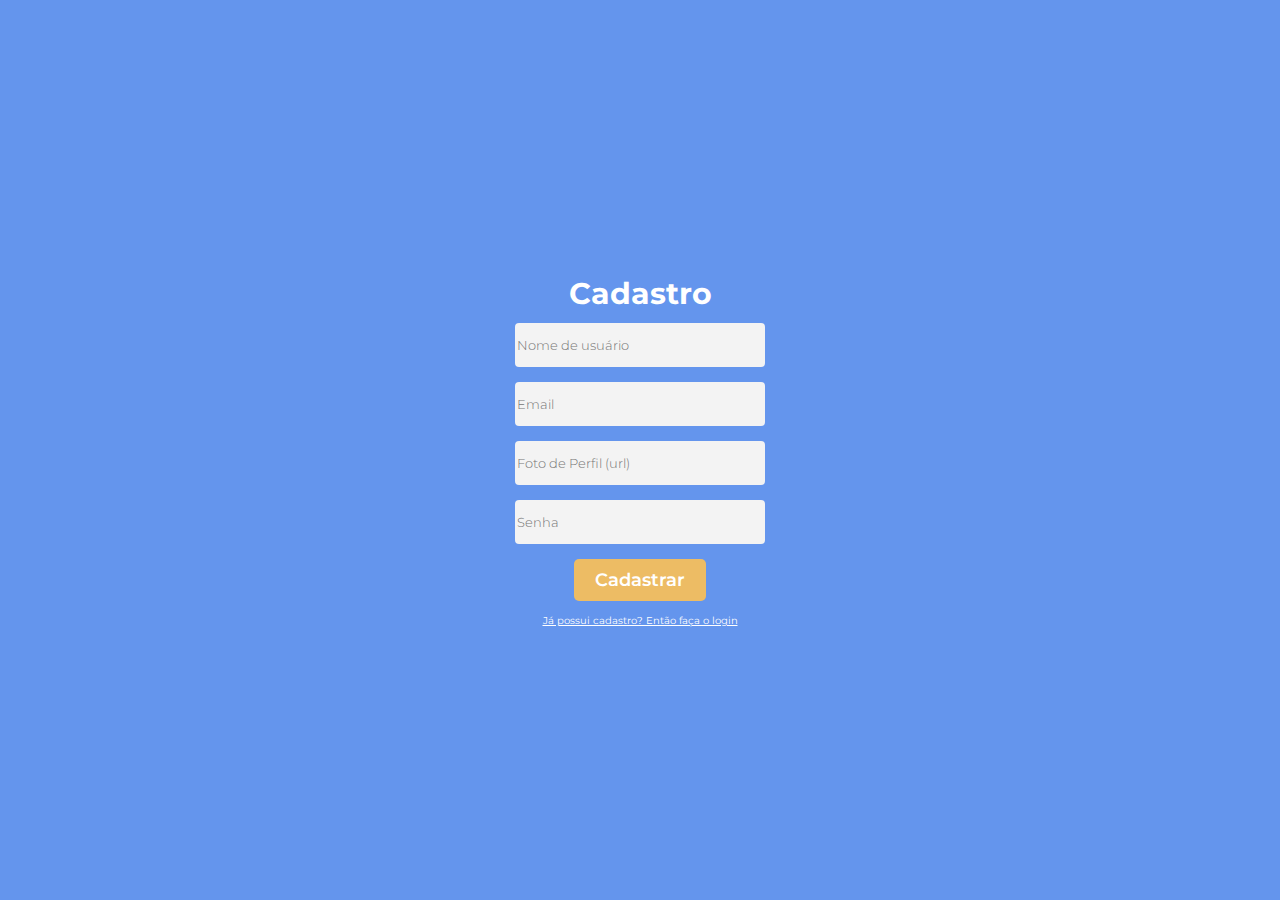
<file: cadastro.html>
<!DOCTYPE html>
<html lang="en">
  <head>
    <meta charset="UTF-8" />
    <meta http-equiv="X-UA-Compatible" content="IE=edge" />
    <meta name="viewport" content="width=device-width, initial-scale=1.0" />
    <link rel="preconnect" href="https://fonts.googleapis.com" />
    <link rel="preconnect" href="https://fonts.gstatic.com" crossorigin />
    <link
      href="https://fonts.googleapis.com/css2?family=Montserrat:ital,wght@0,100;0,200;0,300;0,400;0,500;0,600;0,700;0,800;0,900;1,100;1,200;1,300;1,400;1,500;1,600;1,700;1,800;1,900&display=swap"
      rel="stylesheet"
    />
    <link rel="stylesheet" href="./src/styles/reset.css" />
    <link rel="stylesheet" href="./src/styles/cadastrologin.css" />
    <title>Entrega - Blog</title>
  </head>
  <body>
    <section id="sectionCadastro">
      <form id="formCadastro">
        <h1>Cadastro</h1>
        <input
          type="text"
          name="username"
          id="usuarioCadastro"
          placeholder="Nome de usuário"
        />
        <input
          type="email"
          name="email"
          id="emailCadastro"
          placeholder="Email"
        />
        <input
          type="url"
          name="avatarUrl"
          id="fotoCadastro"
          placeholder="Foto de Perfil (url)"
        />
        <input
          type="password"
          name="password"
          id="senhaCadastro"
          placeholder="Senha"
        />
        <button type="submit">Cadastrar</button>
        <a href="./pages/login.html">Já possui cadastro? Então faça o login</a>
      </form>
    </section>

    <div id="modalContainerSucesso" class="modal-container">
      <div class="modalSucesso">
        <p class="textoModal">Cadastro realizado com Sucesso!</p>
        <p class="textoModal">
          Direcionando para a tela de Login em 5 segundos.
        </p>
        <p class="textoModal">
          Se não for automaticamente,
          <a class="cliqueAqui" href="./pages/login.html">clique aqui</a>
        </p>
      </div>
    </div>

    <div id="modalContainerFracasso" class="modal-container">
      <div class="modalFracasso">
        <p class="textoModal">Cadastro não realizado</p>
        <p class="textoModal">
          Usuário já existente ou dados faltando no cadastro
        </p>
        <p class="textoModal">Retornando ao cadastro</p>
      </div>
    </div>

    <script type="module" src="./src/js/Usuarios.js"></script>
    <script type="module" src="./src/js/cadastro.js"></script>
  </body>
</html>
</file>
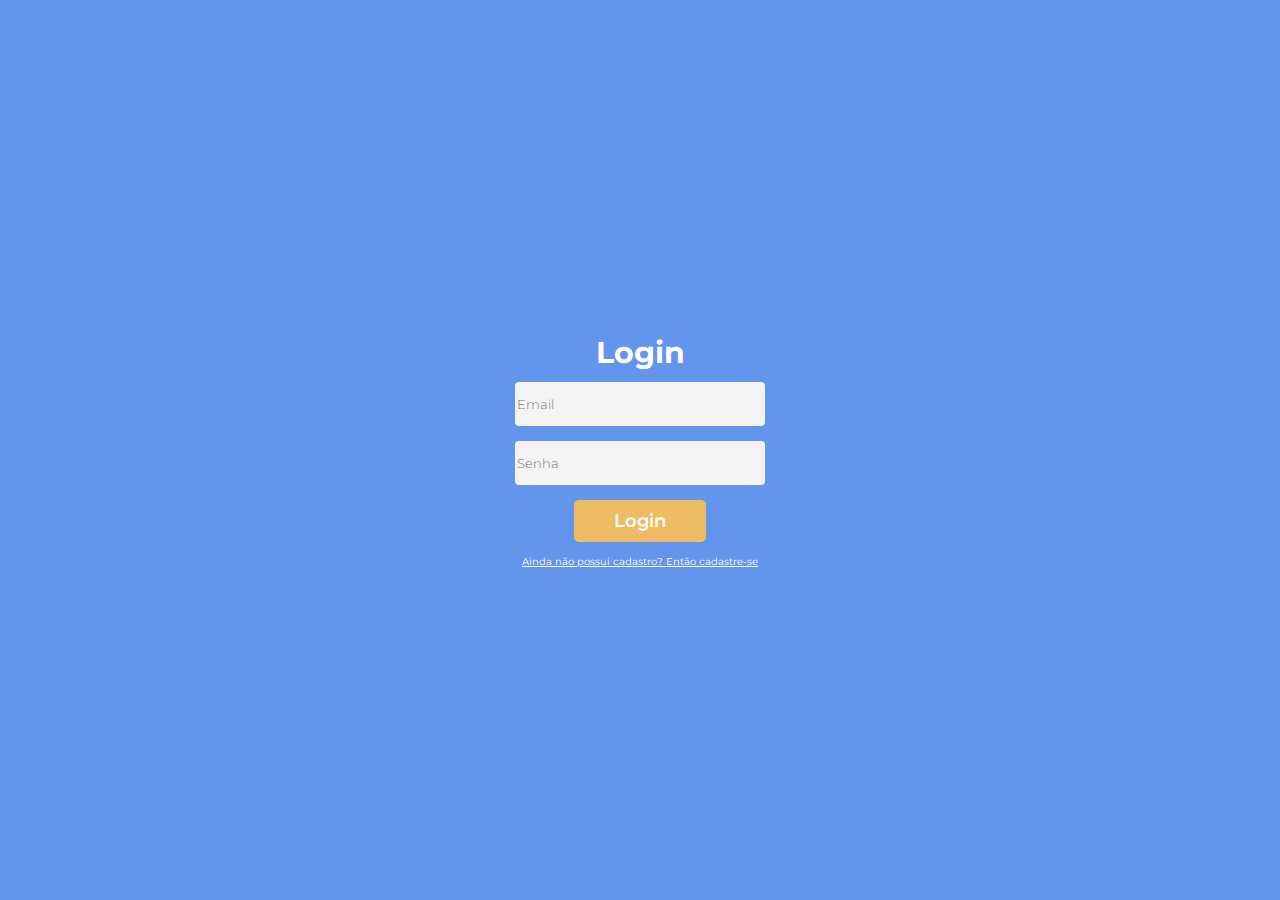
<file: pages/login.html>
<!DOCTYPE html>
<html lang="en">
  <head>
    <meta charset="UTF-8" />
    <meta http-equiv="X-UA-Compatible" content="IE=edge" />
    <meta name="viewport" content="width=device-width, initial-scale=1.0" />
    <link rel="preconnect" href="https://fonts.googleapis.com" />
    <link rel="preconnect" href="https://fonts.gstatic.com" crossorigin />
    <link
      href="https://fonts.googleapis.com/css2?family=Montserrat:ital,wght@0,100;0,200;0,300;0,400;0,500;0,600;0,700;0,800;0,900;1,100;1,200;1,300;1,400;1,500;1,600;1,700;1,800;1,900&display=swap"
      rel="stylesheet"
    />
    <link rel="stylesheet" href="../src/styles/reset.css" />
    <link rel="stylesheet" href="../src/styles/cadastrologin.css" />
    <title>Blog</title>
  </head>
  <body>
    <section id="sectionLogin">
      <form id="formLogin">
        <h1>Login</h1>
        <input type="text" name="email" id="emailLogin" placeholder="Email" />
        <input
          type="password"
          name="password"
          id="senhaLogin"
          placeholder="Senha"
        />
        <button>Login</button>
        <a href="../index.html">Ainda não possui cadastro? Então cadastre-se</a>
      </form>
    </section>

    <div id="modalLoginSucesso" class="modal-container">
      <div class="modalSucesso">
        <p class="textoModal">Login realizado com Sucesso!</p>
        <p class="textoModal">Entrando no blog.</p>
      </div>
    </div>

    <div id="modalLoginFracasso" class="modal-container">
      <div class="modalFracasso">
        <p class="textoModal">Login não realizado</p>
        <p class="textoModal">Usuário não cadastrado ou dados incorretos</p>
      </div>
    </div>

    <script type="module" src="../src/js/login.js"></script>
  </body>
</html>
</file>
<file: src/styles/cadastrologin.css>
body {
  font-family: "Montserrat", sans-serif;
  background: #6495ed;
  display: flex;
  justify-content: center;
  align-items: center;
}

#bodyIndex {
  display: flex;
  flex-direction: column;
  background: #f9f9f9;
}

#headerIndex {
  display: flex;
  flex-direction: row;
  justify-content: space-between;
  align-items: flex-end;
  background: #6495ed;
}

header {
  width: 100%;
}

#imgHeader {
  border-radius: 100%;
  width: 49px;
  height: 46px;
}

.userCointainer {
  display: flex;
  align-items: center;
  justify-content: space-between;
}

span {
  font-family: "Montserrat";
  font-style: normal;
  font-weight: 700;
  font-size: 20px;
  line-height: 24px;
  color: #fafafa;
}

#headerIndex {
  display: flex;
  align-items: center;
  flex-direction: row;
  justify-content: space-between;
}

#sectionLogin,
#sectionCadastro {
  height: 100vh;
  display: flex;
  justify-content: center;
  align-items: center;
}

form {
  display: flex;
  flex-direction: column;
  align-items: center;
}

h1 {
  margin-top: 5px;
  font-family: "Montserrat";
  font-style: normal;
  font-weight: 700;
  font-size: 30px;
  line-height: 29px;
  color: #ffffff;
}

#postBlog {
  background: #ffffff;
  box-shadow: 0px 3px 4px rgba(0, 0, 0, 0.25);
  border-radius: 5px;
  width: 601px;
  height: 97px;
}

input {
  background: #f3f3f3;
  border-radius: 4px;
  border: 0 none;
  outline: 0;
  width: 246px;
  height: 42px;
  color: #5f5c5c;
  font-family: "Montserrat";
  font-style: normal;
  font-weight: 300;
  font-size: 13px;
  line-height: 16px;
  margin-top: 15px;
}

button {
  margin-top: 15px;
  background: #edbc64;
  border: 0 none;
  border-radius: 5px;
  width: 132px;
  height: 42px;
  font-family: "Montserrat";
  font-style: normal;
  font-weight: 600;
  font-size: 18px;
  line-height: 22px;
  color: #ffffff;
  cursor: pointer;
}

button:hover {
  background: #8e7548;
}

a {
  color: #ffffff;
  font-size: 10px;
  margin-top: 15px;
}

.cliqueAqui {
  font-weight: bold;
  color: #6495ed;
  cursor: pointer;
}

.modal-container {
  width: 100vw;
  height: 100vh;
  background-color: rgba(0, 0, 0, 0.5);
  position: fixed;
  top: 0px;
  left: 0px;
  z-index: 5000;
  display: none;
  flex-direction: column;
  justify-content: center;
  align-items: center;
  text-align: center;
  font-size: 10px;
}

.modal-container.mostrar {
  display: flex;
}

@keyframes modal {
  from {
    opacity: 0;
    transform: translate3d(0, -60px, 0);
  }

  to {
    opacity: 1;
    transform: translate3d(0, 0, 0);
  }
}

/* Modal Cadastro */

.modalSucesso {
  background-color: #ffffff;
  width: 80%;
  height: 20%;
  min-width: 100px;
  border: 5px solid #6495ed;
  border-radius: 10px;
  display: flex;
  flex-direction: column;
  justify-content: center;
  box-shadow: 0 0 0 5px white;
}

.modalSucesso p {
  font-size: 10px;
  line-height: 20px;
  text-align: center;
}

.mostrar .modalSucesso {
  animation: modal 0.3s;
}

.modalFracasso {
  background-color: #ffffff;
  width: 80%;
  height: 20%;
  min-width: 100px;
  border: 5px solid #6495ed;
  border-radius: 10px;
  display: flex;
  flex-direction: column;
  justify-content: center;
  box-shadow: 0 0 0 5px white;
}

.modalFracasso p {
  font-size: 10px;
  line-height: 20px;
  text-align: center;
}

.mostrar .modalFracasso {
  animation: modal 0.3s;
}
</file>
